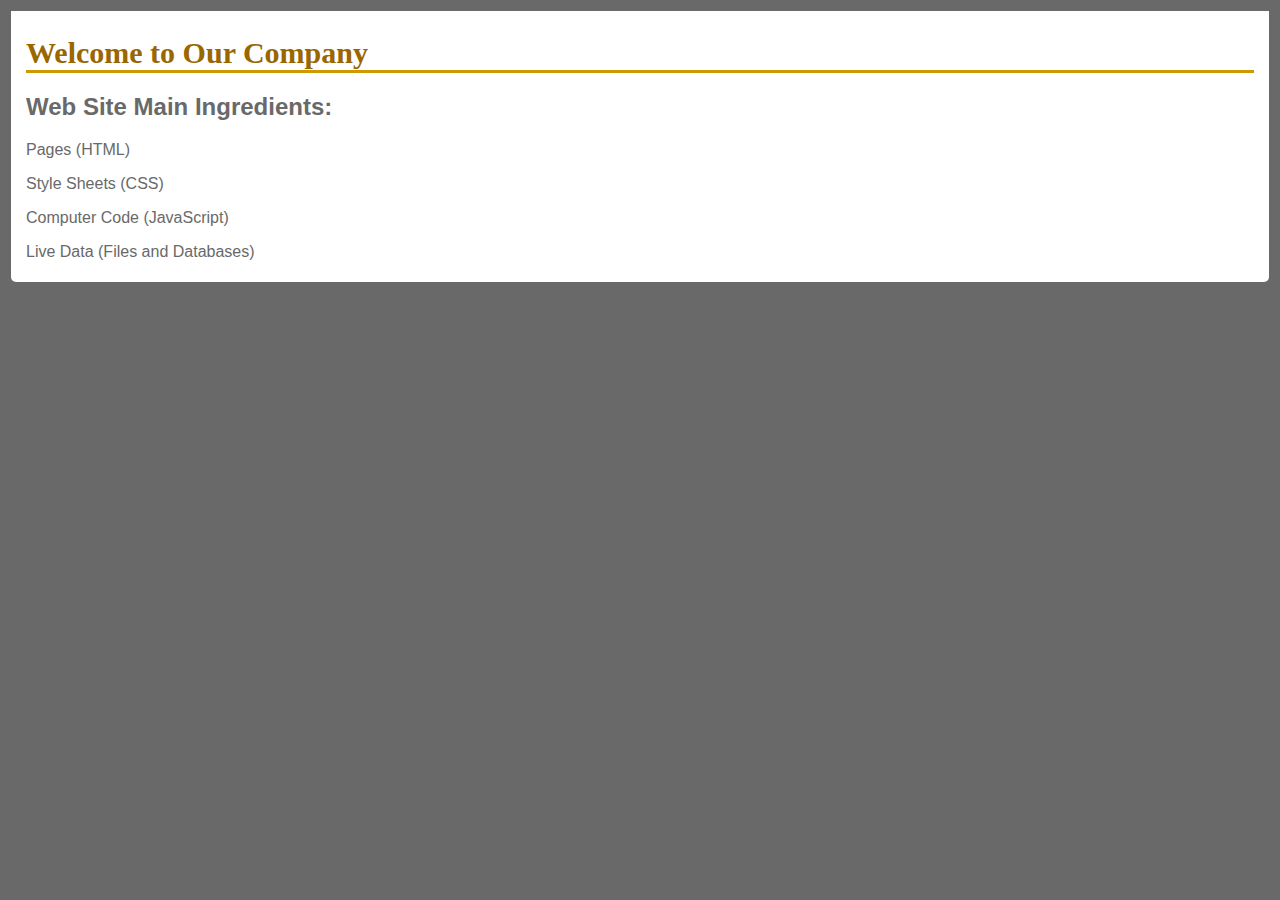
<file: demoweb/Contenido HTML/index.html>
<!DOCTYPE html>
<html>

<head>
  <title>Our Company</title>
  <link href="../Estilos/site.css" rel="stylesheet">
</head>

<body>
	<div id="main">
  <h1>Welcome to Our Company</h1>
  <h2>Web Site Main Ingredients:</h2>

  <p>Pages (HTML)</p>
  <p>Style Sheets (CSS)</p>
  <p>Computer Code (JavaScript)</p>
  <p>Live Data (Files and Databases)</p>
	</div>
</body>
</html>
</file>
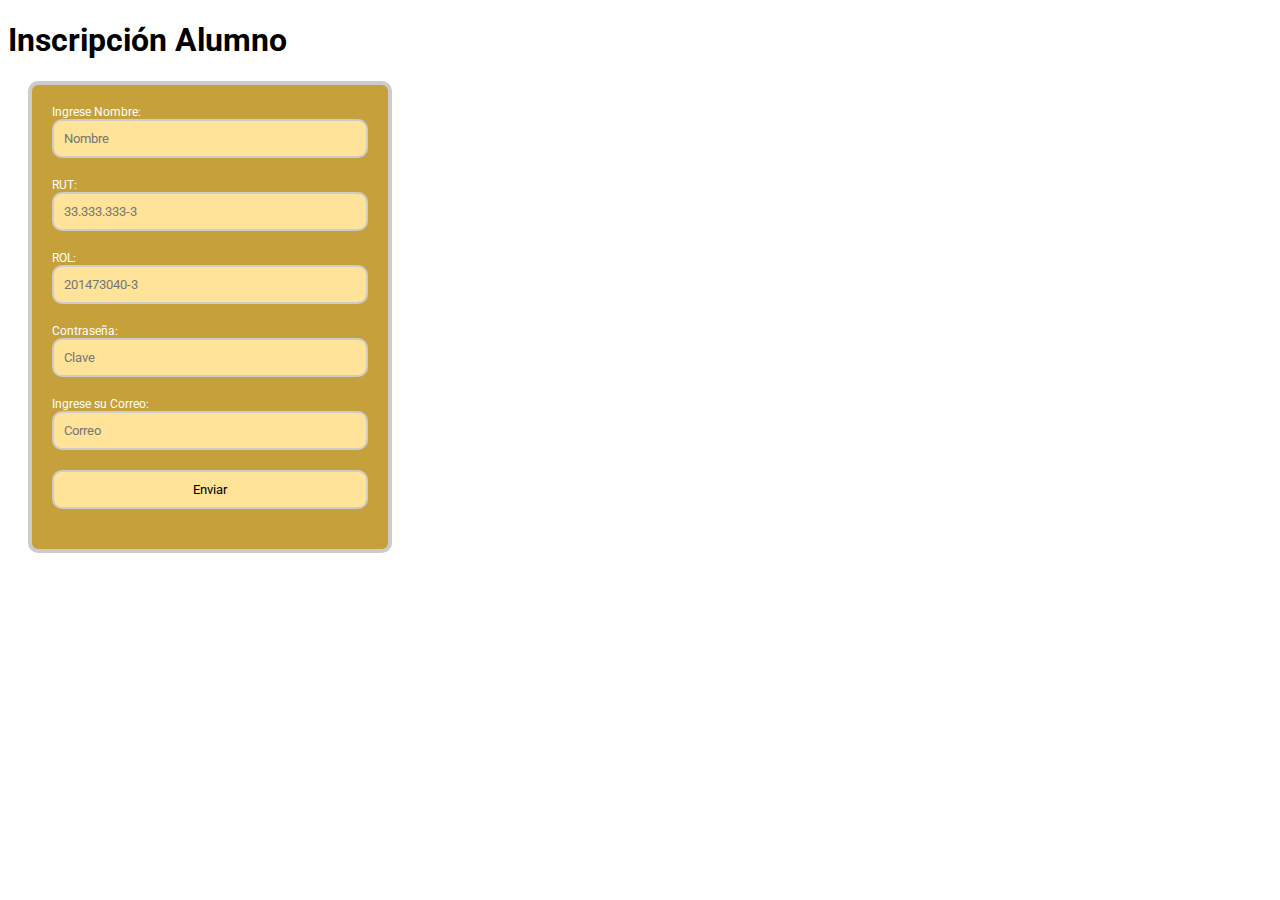
<file: demoweb/Contenido HTML/registro_al.html>
<!DOCTYPE HTML>
<html>
    <head>
        <meta charset="UTF-8">
        <title>Registro Alumno</title>
        <link rel="stylesheet" type="text/css" href="http://fonts.googleapis.com/css?family=Roboto">
        <link rel="stylesheet" href="../Estilos/registro_al.css">
    </head>
    <body>
        <h1>Inscripción Alumno</h1>
        <form name="registro" action="php/registro.php" method="post">
            <label for="Nombre">Ingrese Nombre:</label>
            <input type="text" placeholder="Nombre" maxlength="45" name="Nombre" id="Nombre">
            <label for="RUT">RUT:</label>
            <input type="text" placeholder="33.333.333-3" maxlength="45" name="RUT" id="RUT">
            <label for="ROL">ROL:</label>
            <input type="text" placeholder="201473040-3" maxlength="45" name="ROL" id="ROL">
            <label for="Pass">Contraseña:</label>
            <input type="password" placeholder="Clave" maxlength="45" name="Pass" id="Pass">
            <label for="Correo"> Ingrese su Correo:</label>
            <input type="email" placeholder="Correo" maxlength="45" name="Correo" id="Correo">
            <input type="submit" value="Enviar" class="boton">
        </form>

    </body>
</html>
</file>
<file: demoweb/Estilos/site.css>
body {
    font-family: "Trebuchet MS", Verdana, sans-serif;
    font-size: 16px;
    background-color: dimgrey;
    color: #696969;
    padding: 3px;
}

#main {
    padding: 5px;
    padding-left:  15px;
    padding-right: 15px;
    background-color: #ffffff;
    border-radius: 0 0 5px 5px;
}

h1 {
    font-family: Georgia, serif;
    border-bottom: 3px solid #cc9900;
    color: #996600;
    font-size: 30px;
}
</file>
<file: demoweb/Estilos/registro_al.css>
*{font-family:'Roboto',Arial;

}

form{
    width: 25%;
    border: 1px solid #FFE399;
    background:#C6A03B;
    margin:20px;
    padding:20px;
    border-radius: 10px;
    border: 4px solid #ccc;
}
label{
    font-size: 12px;
    color: white;
    display: block;
    width: 100%;
}
input, textarea{
    margin-bottom: 20px;
    width: 100%;
    padding: 10px;
    -webkit-box-sizing: border-box;
    -moz-box-sizing:border-box;
    box-sizing: border-box;
    border: 2px solid #ccc;
    background: #FFE399;
    border-radius: 10px;
}
input:focus, textarea:focus{
    border: 2px solid #453304;
}
input[type="button"]{
    margin-bottom: 0px;
    border:none;
    border-left: 3px solid #ffb800;
    border-bottom: 3px solid #ffb800;
    background: #786A44;
    color: white;
}
input[type="button"]:hover{
    cursor:pointer;
    background: #8c805e;
}
input[type="button"]:focus{
    border-left: 1px solid #ffb800;
    border-bottom: 1px solid #ffb800;
}
</file>
